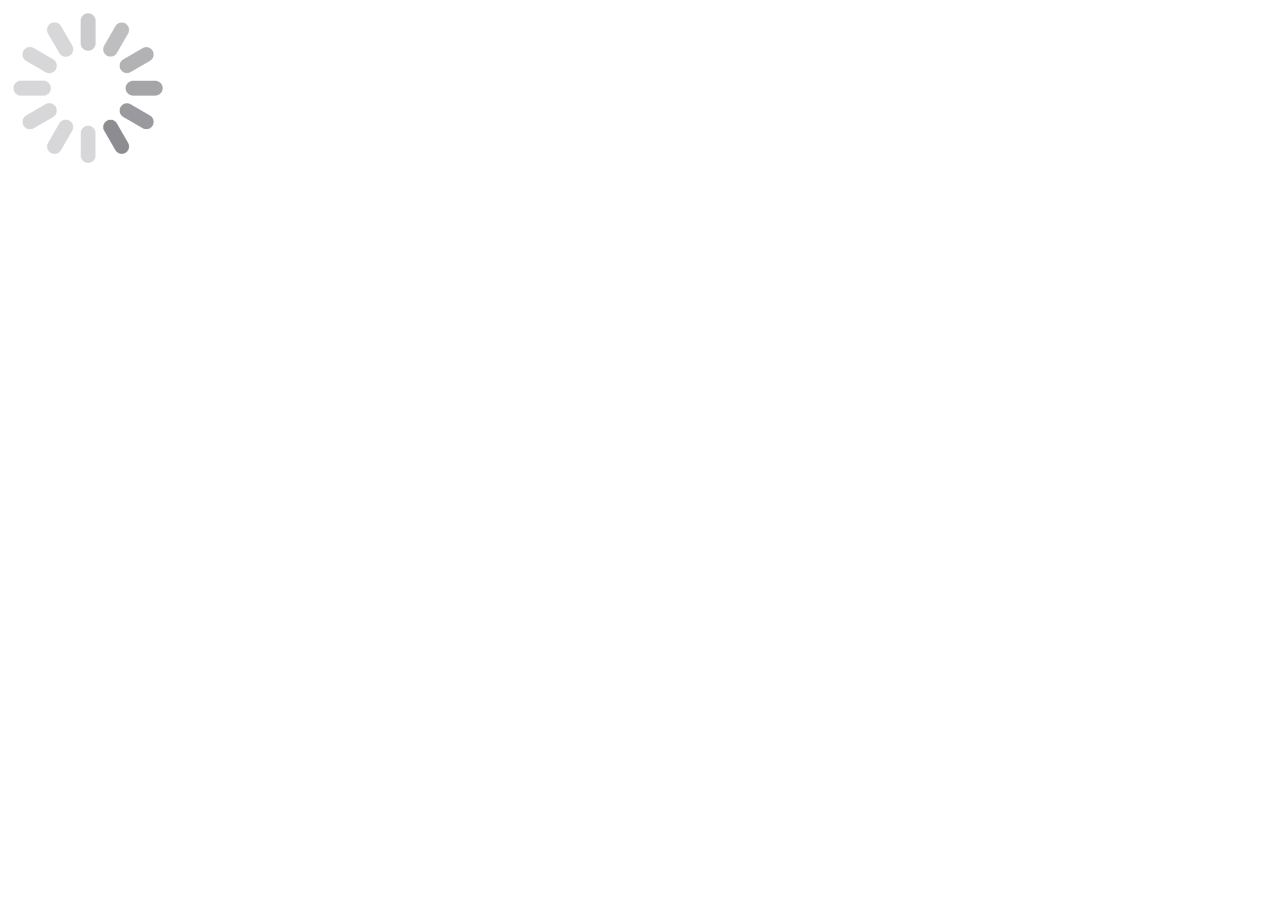
<file: index.html>
<!DOCTYPE html>
<html lang="es">
    <head>
        <title>
        </title>
        <meta charset="UTF-8" http-equiv="content-type" content="text/html">
        <link rel="stylesheet" media="screen" type="text/css" href="index.css" >
    </head>
    <body>
        <section id='main'>
        </section>
        <img id='loadinganim' src='spinning-loading.gif'>
        <script src="index.js"></script>
    </body>
</html>
</file>
<file: index.css>
#main article{
    background: rgba(0, 0, 0, 0.5);
    color: white;
    margin: 25px;
    height: 250px;
    width : 350px;
    padding: 5px;
}
#main article ul,h4,a,img{
    float: left;
    margin: 5px;
}
a{
    margin: 50px 0 0 50px;
    color: white;
}
#loadinganim{
    height: 150px;
    width: 150px;
}
</file>
